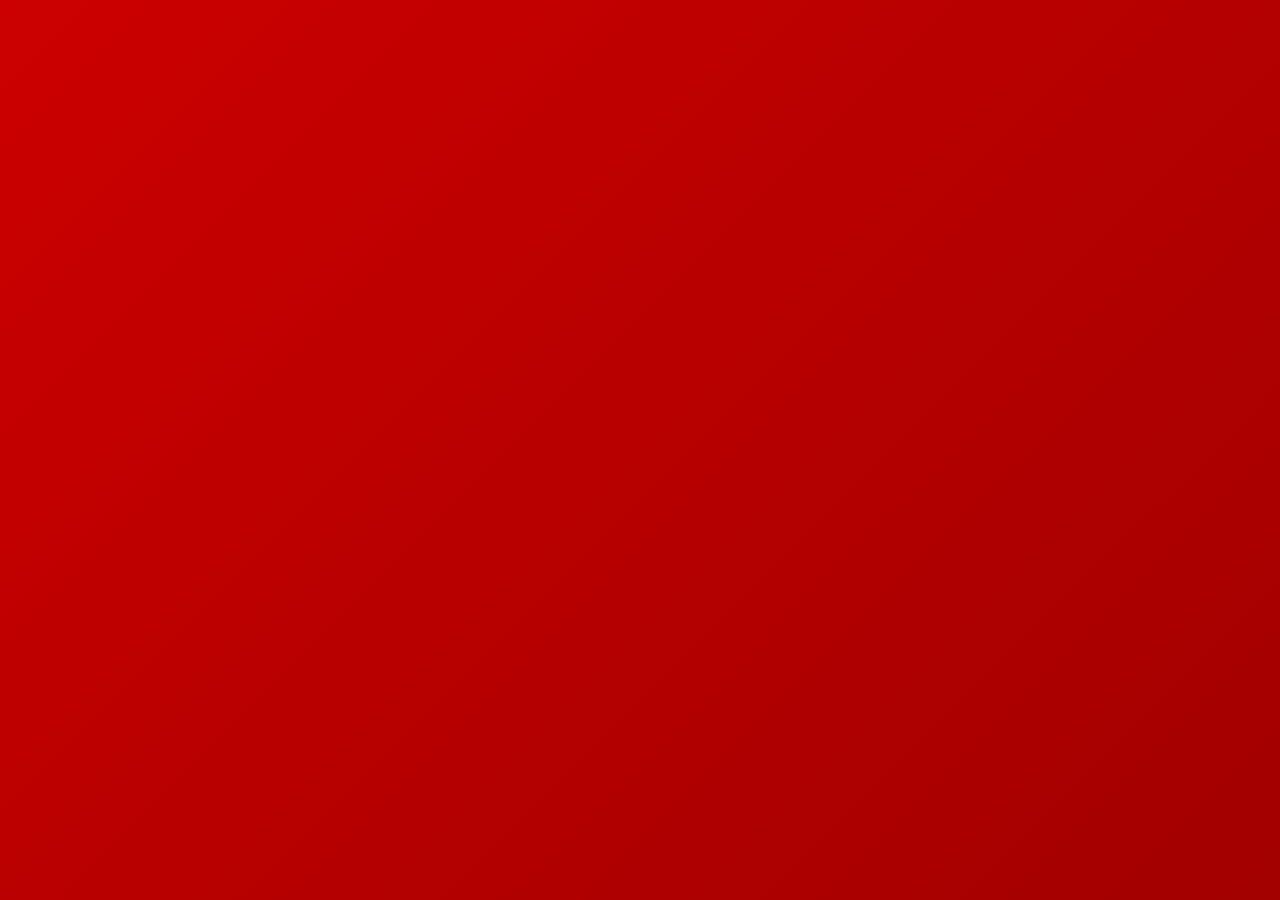
<file: about.html>
<!DOCTYPE html>
<html>
<head>
<meta name="viewport" content="width=device-width, initial-scale=1.0">
<title>About Her</title>
<link rel="stylesheet" href="style.css">
</head>
<body>

<nav>
<a href="index.html">Home</a>
<a href="about.html">About Her</a>
<a href="story.html">Our Story</a>
<a href="memories.html">Memories</a>
<a href="shayari.html">Shayari</a>
<a href="letter.html">Love Letter</a>
<a href="promises.html">Promises</a>
<a href="gallery.html">Gallery</a>
<a href="dreams.html">Future Dreams</a>
<a href="reasons.html">Reasons</a>
<a href="moments.html">Moments</a>
<a href="contact.html">Final</a>
</nav>

<div class="container">
<h1>About Her ❤️</h1>

<div class="card">
<p>
She is the most beautiful blessing in my life.  
Her smile lights up my darkest days.
</p>
</div>

<div class="card">
<p>
Her kindness, her strength, and her pure heart  
make my world complete.
</p>
</div>

<div class="card">
<p>
She is not just my love —  
she is my peace, my happiness, and my forever.
</p>
</div>

</div>

<footer>
Forever Grateful ❤️
</footer>

</body>
</html>
</file>
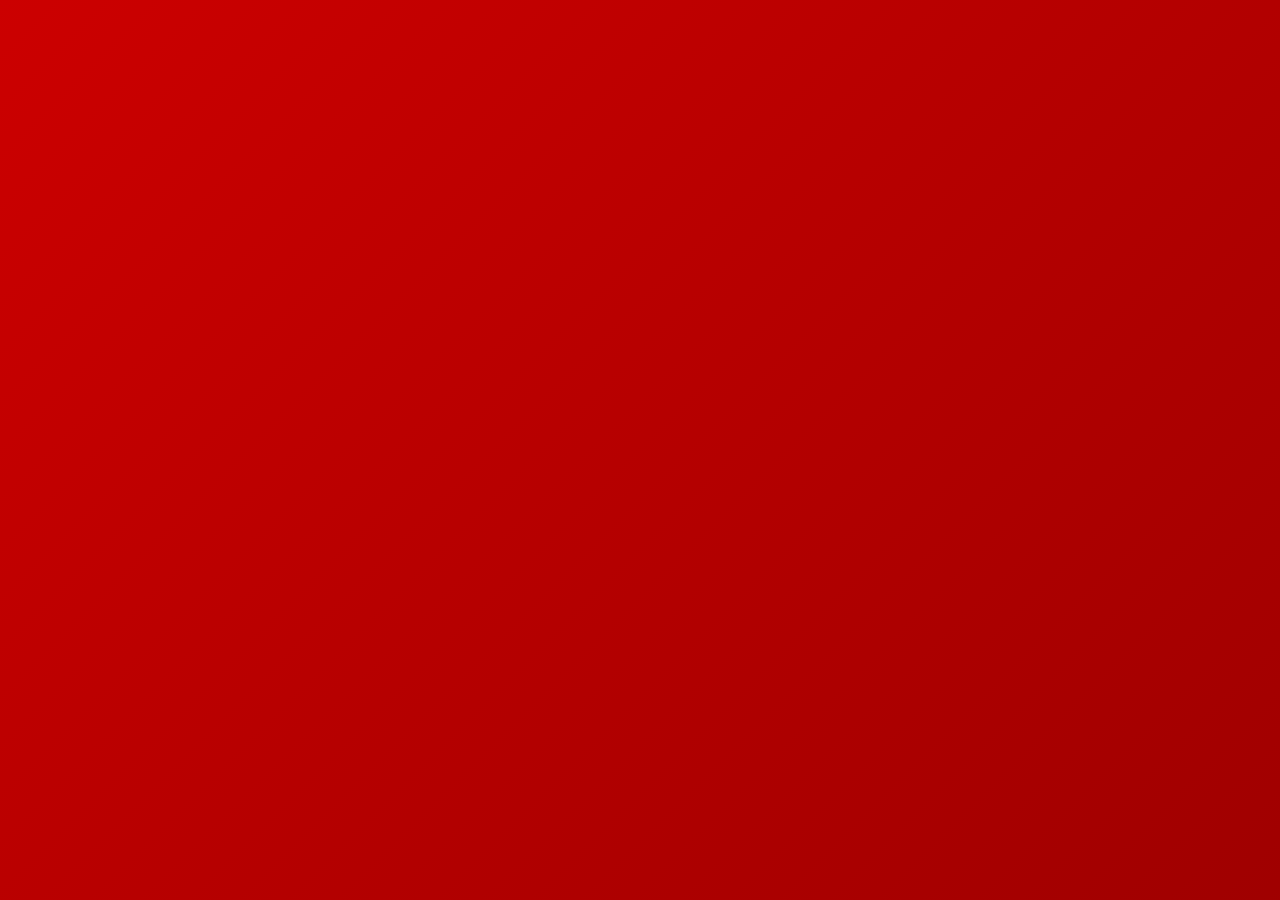
<file: futuredreams.html>
<!DOCTYPE html>
<html>
<head>
<title>Gallery</title>
<link rel="stylesheet" href="style.css">
</head>
  <script>
function createHeart(){
const heart=document.createElement("div");
heart.innerText="❤";
heart.style.position="fixed";
heart.style.bottom="-10px";
heart.style.left=Math.random()*100+"vw";
heart.style.color="#ff1a1a";
heart.style.fontSize="20px";
heart.style.animation="float 6s linear infinite";
document.body.appendChild(heart);
setTimeout(()=>heart.remove(),6000);
}
setInterval(createHeart,600);
</script>

<style>
@keyframes float{
0%{transform:translateY(0);opacity:1;}
100%{transform:translateY(-100vh);opacity:0;}
}
</style>
<body>

<nav>
<a href="index.html">Home</a>
<a href="about.html">About Her</a>
<a href="story.html">Our Story</a>
<a href="memories.html">Memories</a>
<a href="shayari.html">Shayari</a>
<a href="letter.html">Love Letter</a>
<a href="promises.html">Promises</a>
<a href="gallery.html">Gallery</a>
<a href="dreams.html">Future Dreams</a>
<a href="reasons.html">Reasons</a>
<a href="moments.html">Moments</a>
<a href="contact.html">Final</a>
</nav>

<div class="container">
<h1>Our Gallery 🖤</h1>

<div class="card">
<p>Every moment with you is picture perfect.</p>
</div>

<div class="card">
<p>Here we will keep our best memories forever.</p>
</div>

</div>

<footer>Beautiful Memories ❤️</footer>

</body>
</html>
</file>
<file: style.css>
body{
margin:0;
font-family:'Poppins',sans-serif;
background:linear-gradient(-45deg,#2b0000,#660000,#990000,#cc0000);
background-size:400% 400%;
animation:bg 12s ease infinite;
color:white;
overflow-x:hidden;
opacity:0;
animation:fadePage 0.8s forwards;
}

@keyframes bg{
0%{background-position:0% 50%;}
50%{background-position:100% 50%;}
100%{background-position:0% 50%;}
}

@keyframes fadePage{
to{opacity:1;}
}

nav{
background:#1a0000;
padding:15px;
text-align:center;
box-shadow:0 0 20px rgba(255,0,0,0.4);
}

nav a{
color:#ff4d4d;
margin:0 10px;
text-decoration:none;
font-weight:600;
transition:0.3s;
}

nav a:hover{
color:white;
text-shadow:0 0 10px red;
}

.container{
padding:60px 20px;
max-width:1000px;
margin:auto;
text-align:center;
}

.card{
background:rgba(255,255,255,0.08);
padding:25px;
margin:20px;
border-radius:20px;
box-shadow:0 0 25px rgba(255,0,0,0.5);
transition:0.4s;
}

.card:hover{
transform:scale(1.05);
box-shadow:0 0 40px rgba(255,0,0,1);
}

h1{
color:#ff9999;
text-shadow:0 0 20px red;
}

footer{
padding:20px;
background:#1a0000;
margin-top:50px;
}
</file>
